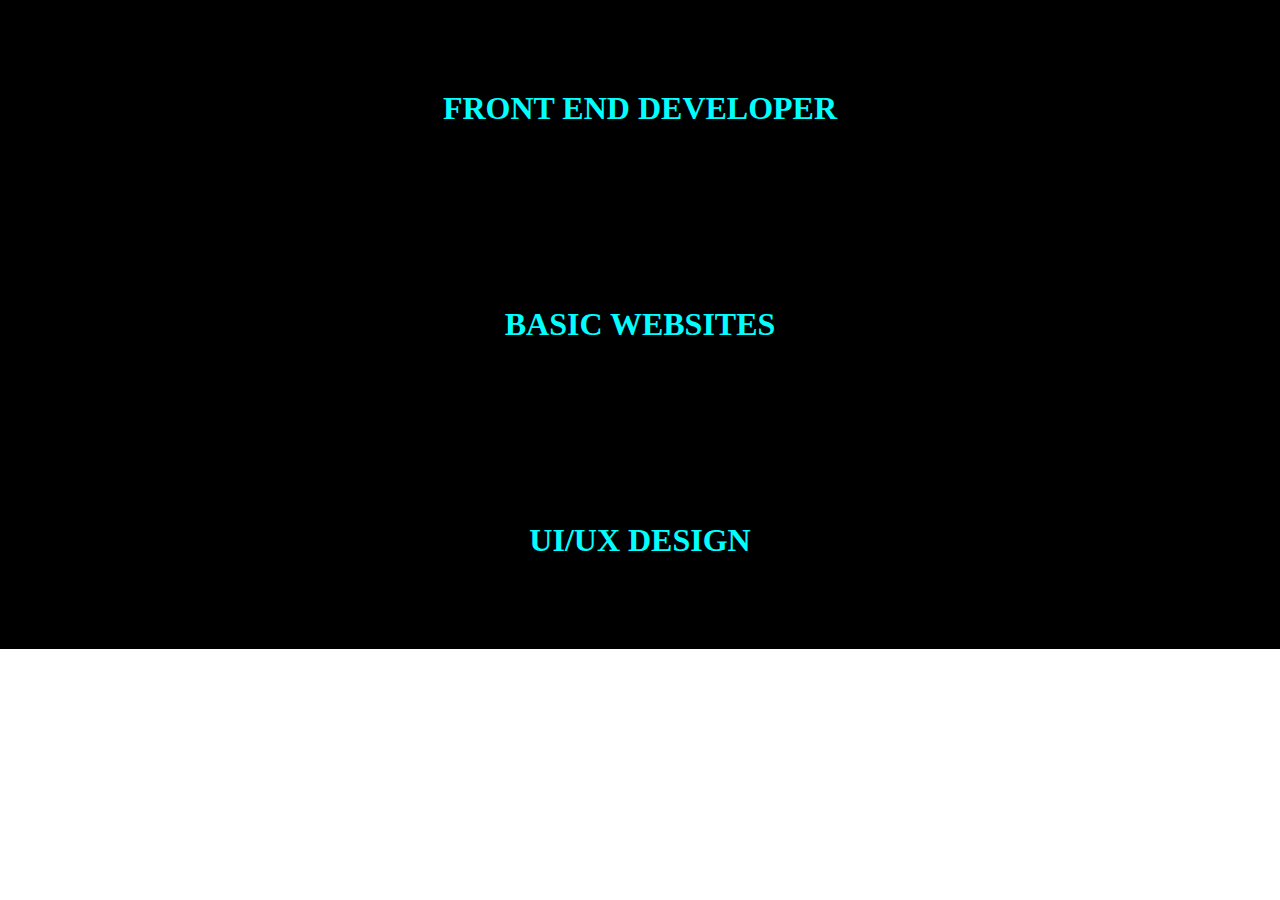
<file: index2.html>
<!DOCTYPE html>
<html lang="en">
<head>
    <meta charset="UTF-8">
    <meta name="viewport" content="width=device-width, initial-scale=1.0">
    <title>SERVICES</title>
    <style>
        *{
            padding: 0%;
            margin: 0%;
        }
        h1{
            text-align: center;
            background-color: black;
            color: aqua;
            padding: 7%;
        }
    </style>
</head>
<body>
    <H1>FRONT END DEVELOPER</H1>
    <H1>BASIC WEBSITES</H1>
    <H1>UI/UX DESIGN</H1>
</body>
</html>
</file>
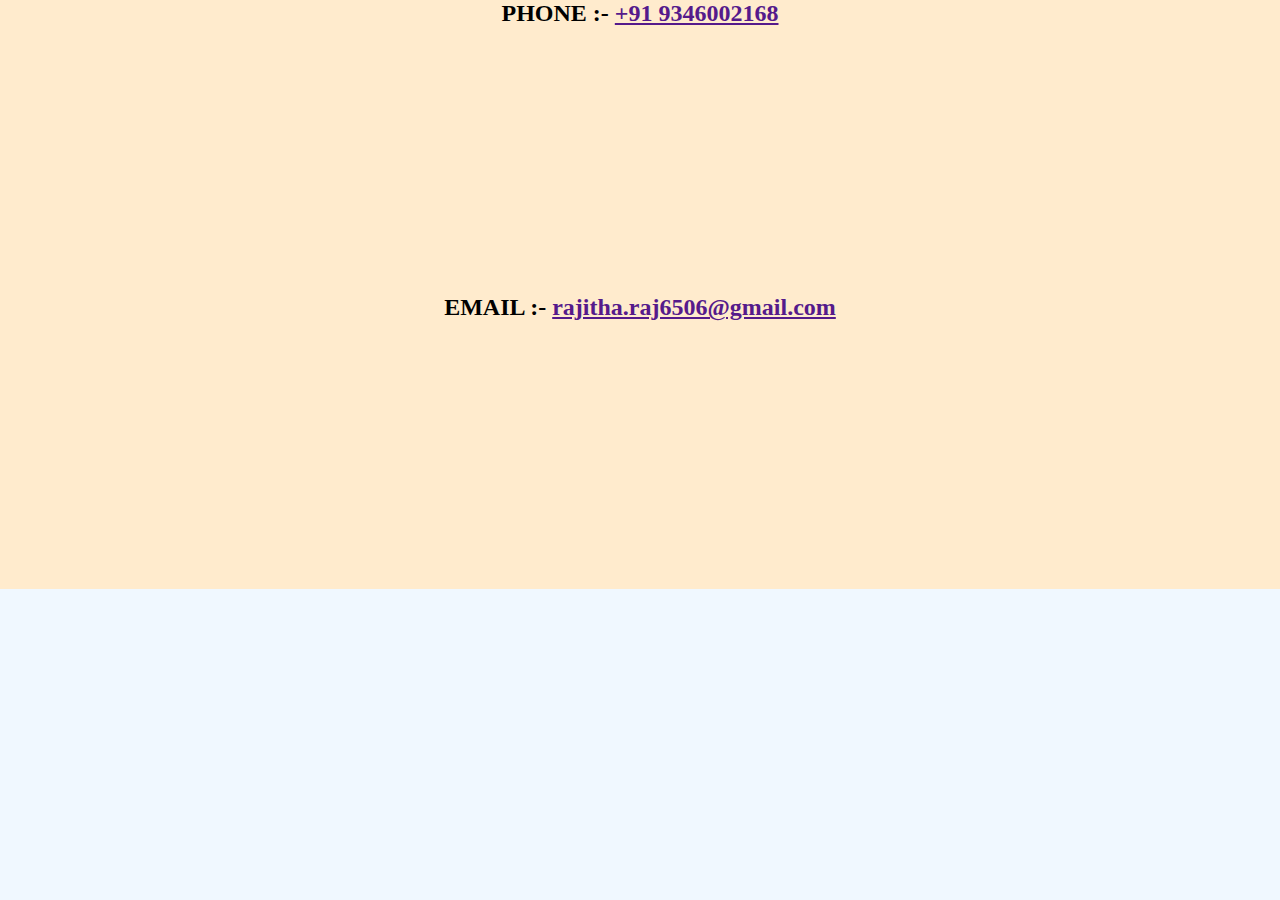
<file: index3.html>
<!DOCTYPE html>
<html lang="en">
<head>
    <meta charset="UTF-8">
    <meta name="viewport" content="width=device-width, initial-scale=1.0">
    <title>CONTACT</title>
    <style>
        *{
            margin: 0%;
            padding: 0%;
        }
        body{
            background-color: aliceblue;
        }
        h2{
            text-align: center;
            background-color: blanchedalmond;
            height: 23vw;

        }
    </style>
</head>
<body>
    <h2>
        PHONE :- <a href="">+91 9346002168 </a>  </h2>

        <h2>
            EMAIL :- <a href="">  rajitha.raj6506@gmail.com </a>  </h2>



</body>
</html>
</file>
